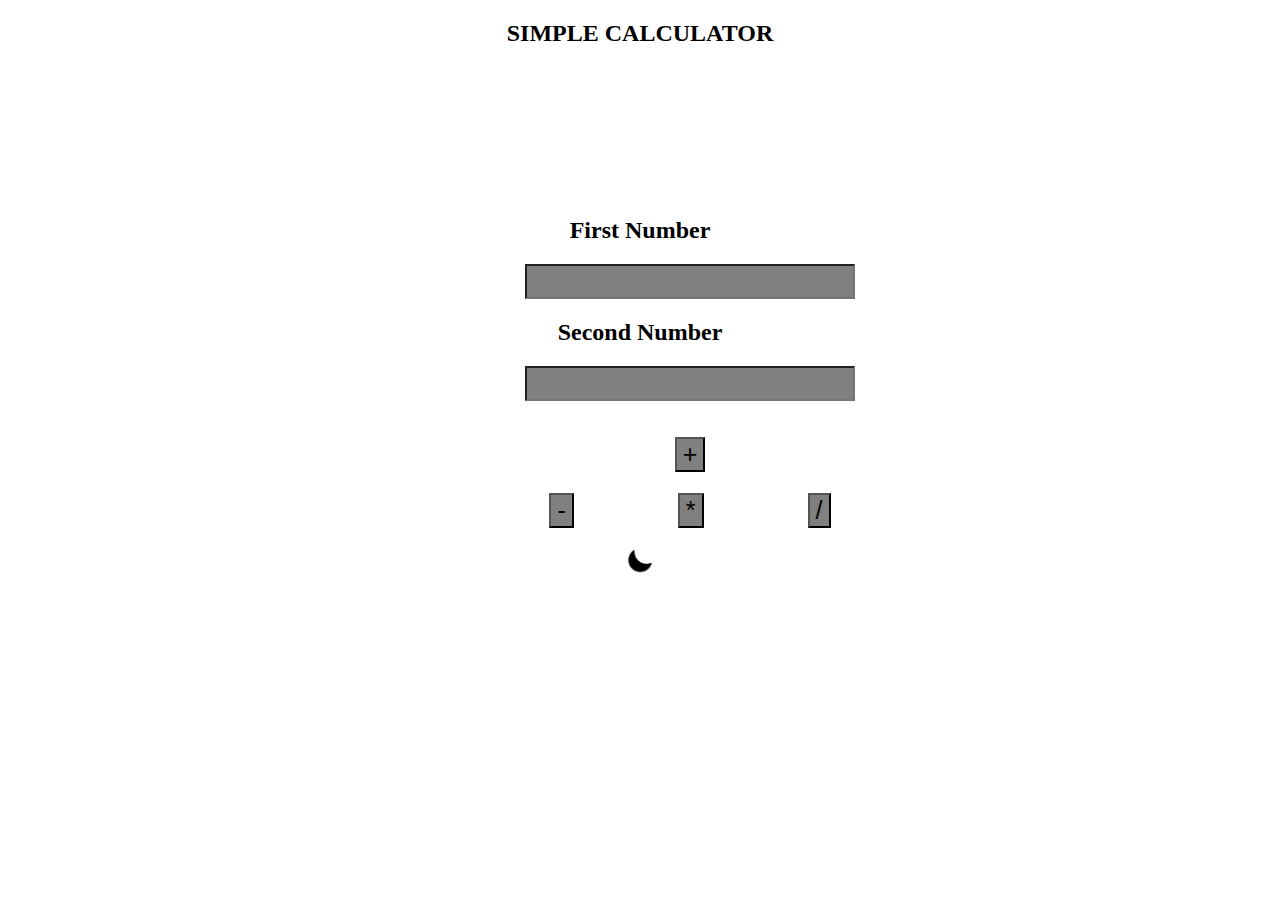
<file: Interactive Calculator/index.html>
<!DOCTYPE html>
<html>
<head>
    <meta charset='utf-8'>
    <meta http-equiv='X-UA-Compatible' content='IE=edge'>
    <title>Document</title>
    <link href="style.css" rel="stylesheet">
    
</head>
<body>

    <h2>SIMPLE CALCULATOR</h2>

    <div class="container">
        <h2>First Number</h2> 
        <input id="num1" name="num1" type="text">
        <h2>Second Number</h2> 
        <input id="num2" name="num2" type="text">
        <br>
        <br>
        <br>
    <input checked id="box1" name="sign-area" type="button" value="+" onclick="Sum()" >
    <h1 id="res"></h1>
    <input id="box2" name="sign-area" type="button" value="-" onclick="Subtract()">
    <input id="box3" name="sign-area" type="button" value="*" onclick="multiply()" >
    <input id="box4" name="sign-area" type="button" value="/" onclick="divide()">
    
    <br>
    <br>
    <img src="img/nm.png" id="logo">



</div>
    <script>

        var icon= document.getElementById("logo");
        icon.onclick=function(){

                
               if(document.body.classList.toggle("darktheme")) {
                   logo.src = "img/sun.png";
               }else{
                logo.src = "img/nm.png";
               }
        }

    </script>
    <script src='script.js'></script>
    <script src="https://cdn.jsdelivr.net/npm/bootstrap@5.1.1/dist/js/bootstrap.bundle.min.js" integrity="sha384-/bQdsTh/da6pkI1MST/rWKFNjaCP5gBSY4sEBT38Q/9RBh9AH40zEOg7Hlq2THRZ" crossorigin="anonymous"></script>
</body>
</html>
</file>
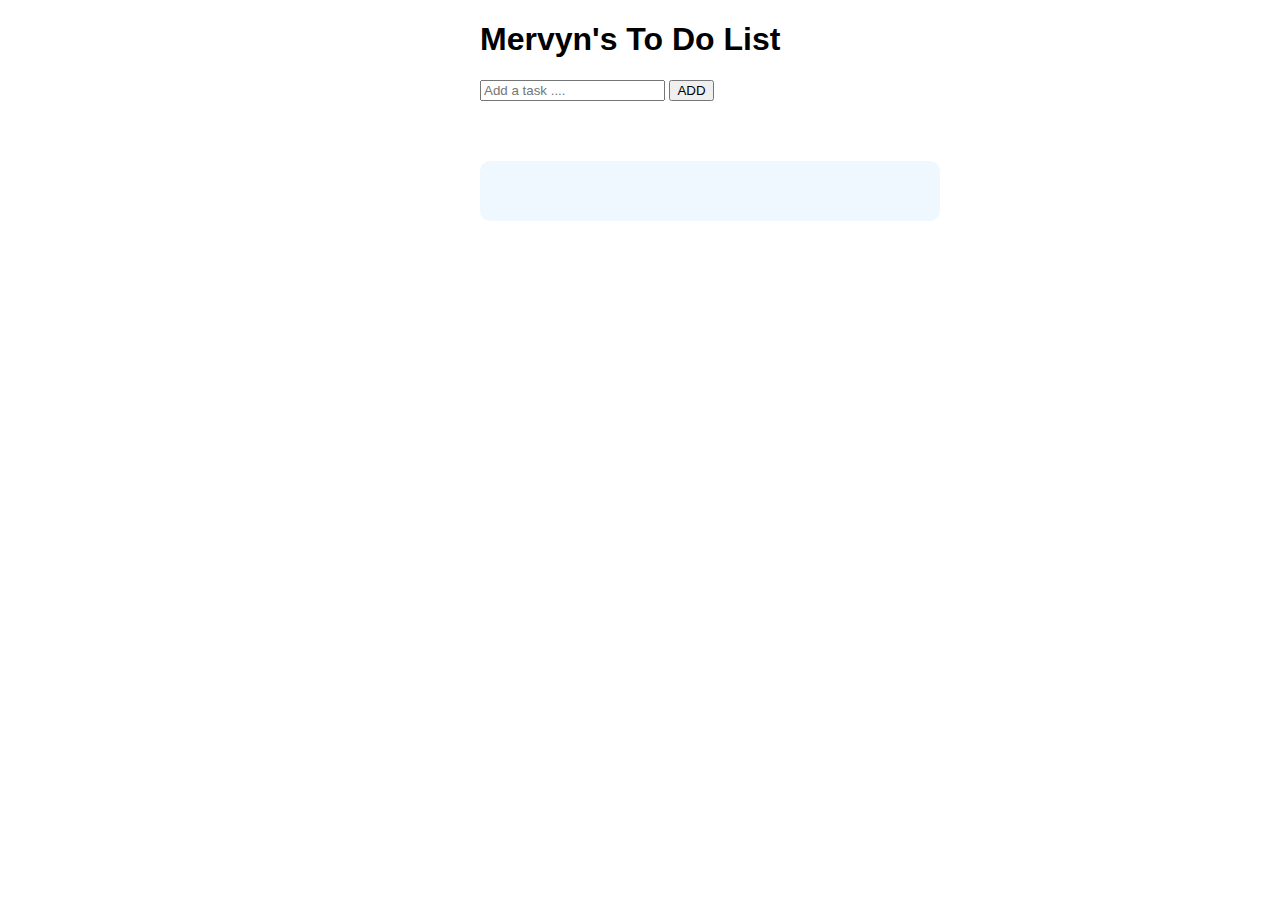
<file: ToDoList/index.html>
<!DOCTYPE html>
<html>
<head>
    <meta charset='utf-8'>
    <meta http-equiv='X-UA-Compatible' content='IE=edge'>
    <title>To Do List</title>
    <meta name='viewport' content='width=device-width, initial-scale=1'>
    <link rel="stylesheet" href="style.css">
    <link href="https://cdn.jsdelivr.net/npm/bootstrap@5.1.1/dist/css/bootstrap.min.css" rel="stylesheet" integrity="sha384-F3w7mX95PdgyTmZZMECAngseQB83DfGTowi0iMjiWaeVhAn4FJkqJByhZMI3AhiU" crossorigin="anonymous">




</head>
<body>
    <h1>Mervyn's To Do List </h1>
        <div class="container">
           <div id="newtask">
                    <input type="text" placeholder="Add a task ....">
                    <button id="addtask" button type="button" class="btn btn-dark">ADD</button>
            </div>
                <div id="tasks"></div>
        </div>
         
        


<script src="script.js"></script>
</body>
</html>
</file>
<file: Interactive Calculator/style.css>
body{

    background-color: white;
    color: black;
}
.darktheme{
    background-color: black;
    color:white;
   

}

.container{  
    text-align: center;
    margin-top:50px;  
    padding-top: 100px;  
    }  
h2{
text-align: center;

}


input{
    margin-left: 100px;
    font-size: 25px;
    background-color: grey;

}

#logo{
    width: 30px;
    cursor: pointer;


}
</file>
<file: ToDoList/style.css>
html, body {
    width: 50%;
    margin: 0 auto;
    font-family: Arial, Helvetica, sans-serif;
   
}

.container {
    width: 360px;
}
#tasks{

    background-color: aliceblue;
    padding: 30px 50px;
    margin-top: 60px;
    border-radius: 10px;
    width: 100%;
    position: relative;
    
}


.task{
    background-color:blanchedalmond;
    height: 50px;
    padding: 5px 10px;
    margin-top: 10px;
    display: flex;
    align-items: center;
    justify-content: space-between;
    border-bottom: 2px solid #d1d3d4;
    cursor: pointer;


}
.done{
    text-decoration: line-through;

}
</file>
